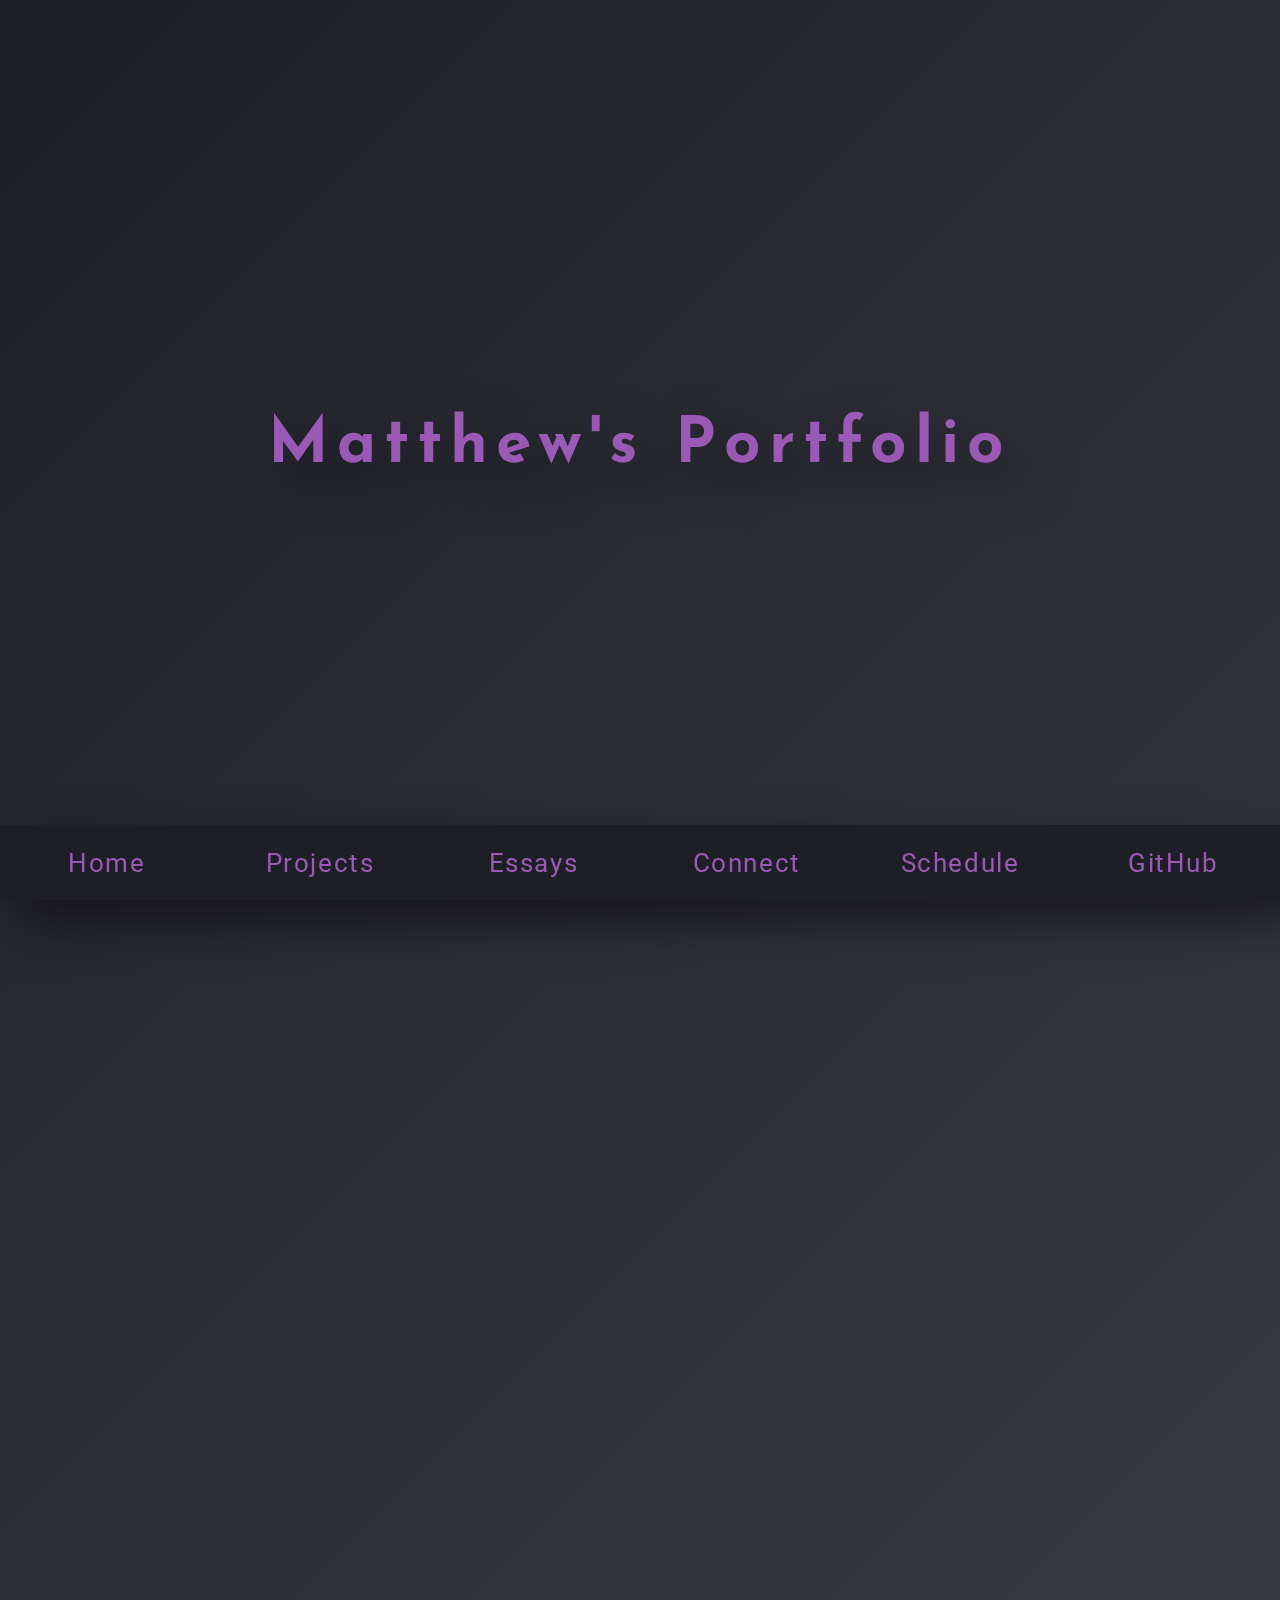
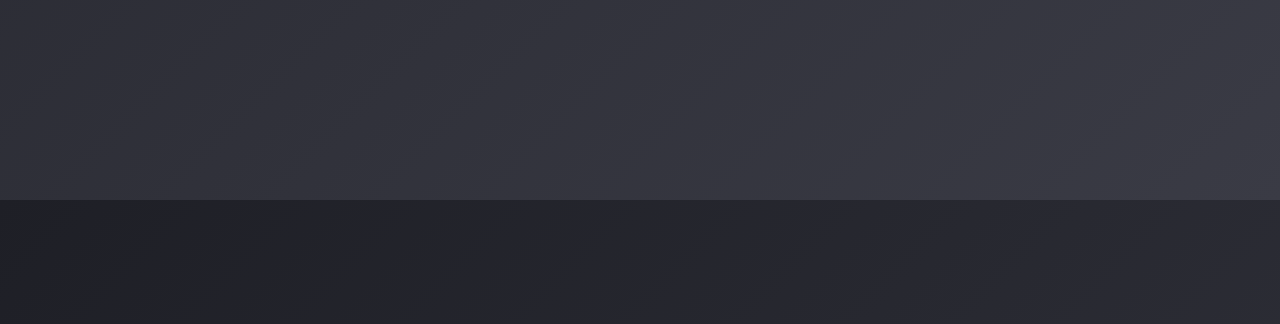
<file: capitalismanddemocracy.html>
<!DOCTYPE html>
<html lang="en">
  <head>
    <meta charset="UTF-8" />
    <title>Interplay of Capitalism & Democracy</title>
    <meta name="viewport" content="width=device-width, initial-scale=1.0" />
    <meta name="description" content="Exploring the relationship between capitalism and democracy" />
    <meta name="keywords" content="capitalism, democracy, essays, portfolio" />
    <meta name="author" content="Matthew Nichols" />
    <link rel="preconnect" href="https://fonts.googleapis.com" />
    <link rel="preconnect" href="https://fonts.gstatic.com" crossorigin />
    <link
      href="https://fonts.googleapis.com/css2?family=Josefin+Sans:wght@200;300;400;500&family=Raleway:wght@100;200;300;400;500&family=Roboto:wght@300;400;700&display=swap"
      rel="stylesheet"
    />
    <link rel="stylesheet" href="./style.css" />
  </head>
  <body>
    <!-- Navigation Section -->
    <section class="nav">
      <h1>Matthew's Portfolio</h1>
      <nav class="nav-container">
        <a class="nav-tab" href="index.html">Home</a>
        <a class="nav-tab" href="#tab-projects">Projects</a>
        <a class="nav-tab active" href="#tab-essays">Essays</a>
        <a class="nav-tab" href="#tab-connect">Connect</a>
        <a class="nav-tab" href="#tab-schedule">Schedule</a>
        <a class="nav-tab" href="#tab-github">GitHub</a>
        <span class="nav-tab-slider"></span>
      </nav>
    </section>

    <!-- Main Content -->
    <main class="main slider">
      <header>
        <h1 class="fade-in">Interplay of Capitalism & Democracy</h1>
        <h2 class="fade-in">An Essay by Matthew Nichols</h2>
      </header>

      <section class="content fade-in">
        <h2>Abstract</h2>
        <p>
          This essay examines the complex relationship between capitalism and democracy in the United States. It highlights historical injustices, including slavery, Indigenous displacement, and modern-day child labor, while exploring the ongoing struggle to align these two systems' principles.
        </p>
      </section>

      <section class="content fade-in">
        <h2>Key Insights</h2>
        <ul class="key-points">
          <li><strong>Slavery:</strong> A system of economic exploitation that prioritized profits over human dignity and democratic ideals.</li>
          <li><strong>Indigenous Displacement:</strong> Policies like the Indian Removal Act facilitated capitalist expansion at the expense of Native sovereignty.</li>
          <li><strong>Japanese Internment:</strong> Civil liberties were overridden by political and economic fears during WWII.</li>
          <li><strong>LGBTQ+ Rights:</strong> Historic and ongoing struggles illustrate gaps in equal protection under the law.</li>
          <li><strong>Child Labor:</strong> Economic systems often exploit marginalized groups, with children in agriculture facing dangerous conditions.</li>
        </ul>
      </section>

      <section class="content fade-in">
        <h2>Conclusion</h2>
        <p>
          The relationship between capitalism and democracy is fraught with contradictions but offers opportunities for reform. By addressing systemic injustices and fostering inclusive policies, the United States can align its economic practices with its democratic ideals.
        </p>
      </section>

      <a href="#top" class="back-to-top">Back to Top</a>
    </main>

    <!-- Background Canvas -->
    <canvas class="background"></canvas>

    <!-- Scripts -->
    <script src="https://cdnjs.cloudflare.com/ajax/libs/jquery/3.6.0/jquery.min.js"></script>
    <script src="./script.js"></script>
  </body>
</html>
</file>
<file: style.css>
* {
        margin: 0;
        padding: 0;
        box-sizing: border-box;
        text-decoration: none;
      }

      body {
        font-family: "Roboto", sans-serif;
        background: linear-gradient(135deg, #1e1f26, #3a3b45);
        color: #faebd7;
      }

      .flex-center {
        display: flex;
        flex-direction: column;
        justify-content: center;
        align-items: center;
      }

      .flex-center-horizontal {
        display: flex;
        justify-content: center;
        align-items: center;
      }

      .nav,
      .slider {
        display: flex;
        flex-direction: column;
        justify-content: center;
        align-items: center;
        height: 100vh;
        position: relative;
        background-color: transparent;
        text-align: center;
        padding: 0 2em;
      }

      .nav h1,
      .slider h1 {
        font-family: "Josefin Sans", sans-serif;
        font-size: clamp(2rem, 5vw, 5rem);
        margin: 0;
        padding-bottom: 0.5rem;
        letter-spacing: 0.5rem;
        color: #9b59b6;
        transition: all 0.3s ease;
        z-index: 3;
        text-shadow: 20px 20px 50px rgba(0, 0, 0, 0.5);
      }

      h1:hover {
        transform: translateY(-10px);
        color: #ffffff;
        will-change: transform;
      }

      .slider h2 {
        font-size: clamp(1.5rem, 2vw, 2.5rem);
        letter-spacing: 0.3rem;
        font-family: "Roboto", sans-serif;
        font-weight: 300;
        color: #faebd7;
        z-index: 4;
      }

      h3.span {
        font-size: 2vw;
        letter-spacing: 0.7em;
        font-family: "Roboto", sans-serif;
        font-weight: 300;
        color: #faebd7;
        z-index: 4;
      }

      span:hover {
        color: #ffffff;
        font-weight: 500;
        font-size: 2.2vw;
        text-shadow: 20px 20px 50px rgba(0, 0, 0, 0.5);
      }

      .nav-container {
        display: flex;
        flex-direction: row;
        position: absolute;
        bottom: 0;
        width: 100%;
        height: 75px;
        box-shadow: 20px 20px 50px rgba(0, 0, 0, 0.5);
        background: #1e1f26;
        z-index: 10;
        transition: all 0.3s cubic-bezier(0.19, 1, 0.22, 1);
      }

      .nav-tab {
        display: flex;
        justify-content: center;
        align-items: center;
        flex: 1;
        color: #9b59b6;
        letter-spacing: 0.1rem;
        transition: all 0.5s ease;
        font-size: clamp(1rem, 2vw, 1.8rem);
      }

      .nav-tab:hover,
      .nav-tab:focus {
        color: #1e1f26;
        background: #9b59b6;
        transform: scale(1.1);
      }

      .nav-tab-slider {
        position: absolute;
        bottom: 0;
        width: 0;
        height: 2px;
        background: #9b59b6;
        transition: left 0.3s ease;
      }

      .background {
        position: absolute;
        height: 100vh;
        top: 0;
        bottom: 0;
        left: 0;
        right: 0;
        z-index: 0;
      }

      .back-to-top {
        position: fixed;
        right: 20px;
        bottom: 20px;
        background: #9b59b6;
        color: #ffffff;
        padding: 10px 15px;
        border-radius: 5px;
        transition: background 0.3s ease;
        font-size: clamp(0.8rem, 1.2vw, 1.5rem);
      }

      .fade-in {
        opacity: 0;
        transform: translateY(80px); /* Start slightly below */
        transition: opacity 1s ease-out, transform 1s ease-out;
      }

      .fade-in.visible {
        opacity: 1;
        transform: translateY(0); /* Move to the original position */
      }

      .back-to-top:hover,
      .back-to-top:focus {
        background: #ffffff;
        color: #1e1f26;
      }

      @media (min-width: 800px) {
        .slider h2 {
          font-size: 2.5vw;
        }
      }

      @media (max-width: 799px) {
        .slider h2 {
          letter-spacing: 0.1rem;
        }
      }

      .loader span {
        color: #faebd7;
        text-shadow: 0 0 0 #faebd7;
        animation: loading 0.8s ease-in-out infinite alternate;
      }

      @keyframes loading {
        to {
          text-shadow: 10px 0 40px #ffff00;
          color: #ffff00;
        }
      }

      .loader span:nth-child(odd) {
        animation-delay: 0.1s;
      }

      .loader span:nth-child(even) {
        animation-delay: 0.2s;
      }

      /* Floating Links */
      ul li:nth-child(1) {
        animation-delay: 0.2s;
      }

      ul li:nth-child(2) {
        animation-delay: 0.4s;
      }

      ul li:nth-child(3) {
        animation-delay: 0.6s;
      }

      /* Floating Animation */
      @keyframes float-in {
        from {
          opacity: 0;
          transform: translateY(20px);
        }
        to {
          opacity: 1;
          transform: translateY(0);
        }
      }

      /* Close Button */
      button {
        margin-top: 20px;
        padding: 10px 20px;
        background: #007bff;
        color: #fff;
        border: none;
        border-radius: 5px;
        cursor: pointer;
      }

      button:hover {
        background: #0056b3;
      }

      h4,
      ul {
        text-align: start;
        font-size: 2.5vw;
        letter-spacing: 0.09em;
        font-family: "Roboto", sans-serif;
        font-weight: 200;
        color: #faebd7;
        height: 100%;
        padding: 1em;
        line-height: 1.75;
        overflow: scroll;
      }
</file>
